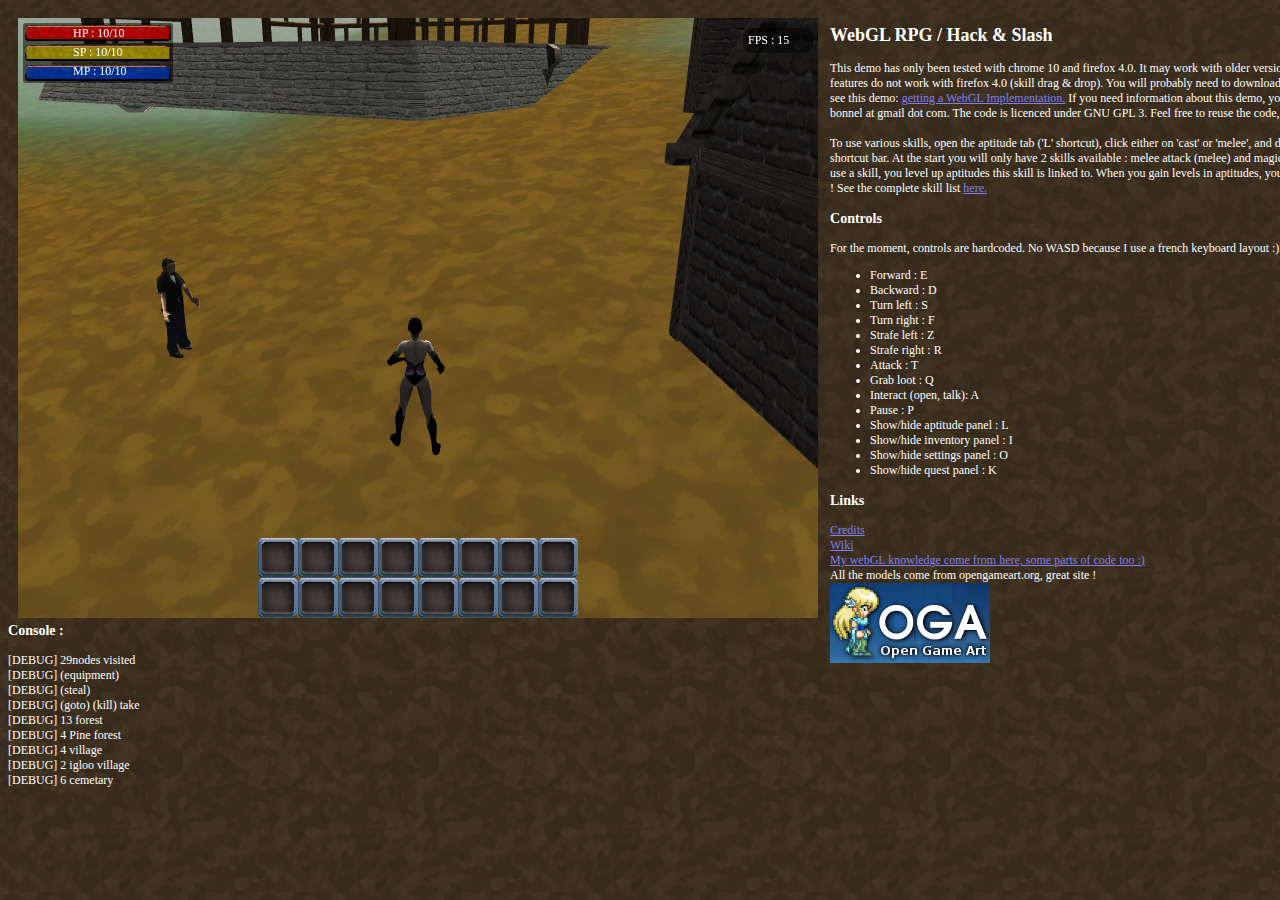
<file: index.html>
<html>
<head>  
	<meta http-equiv="content-type" content="text/html; charset=ISO-8859-1">
	<link type="text/css" rel="stylesheet" href="warpg.css" media="screen" /> 
	<script type="text/javascript" src="glMatrix-0.9.5.min.js"></script>
	<script type="text/javascript" src="jquery-1.5.1.min.js"></script>
	<script type="text/javascript" src="jquery-ui-1.8.10.custom.min.js"></script>
	<script type="text/javascript" src="warpg-dev.js"></script>
	<META HTTP-EQUIV="Keywords" CONTENT="WebGL, javascript, html5, canvas, rpg, 3D, model, GPL, free, hack, slash">
</head>

<script id="shader-anim-fs" type="x-shader/x-fragment">
#ifdef GL_ES
	precision highp float;
#endif

varying vec2 vTextureCoord;
varying vec3 vLightWeighting;

uniform bool uUseTextures;
uniform sampler2D uSampler;
const float LOG2 = 1.442695;
const float fogDensity = 0.007;

void main(void) {
	vec4 fragmentColor;
	if (uUseTextures) 
		fragmentColor = texture2D(uSampler, vec2(vTextureCoord.s, 1.0-vTextureCoord.t));
	else 
		fragmentColor = vec4(1.0, 1.0, 1.0, 1.0);
	float depth = gl_FragCoord.z / gl_FragCoord.w;
	float fogFactor = exp2( - fogDensity * fogDensity * depth * depth * LOG2 );
	fogFactor = 1.0 - clamp( fogFactor, 0.0, 1.0 );
	gl_FragColor = mix(  vec4(fragmentColor.rgb*vLightWeighting, fragmentColor.a), vec4( 0.5,0.5,0.5, 1.0 ), fogFactor );
}
</script>

<script id="shader-anim-vs" type="x-shader/x-vertex">
attribute vec3 aNormals;
attribute vec2 aTextureCoord;

attribute vec4 aWeightPosition1;//(x,y,z) is the position, w is the bone
attribute vec4 aWeightPosition2;//(x,y,z) is the position, w is the bone
attribute vec2 weightBlend; 

uniform vec4 jointOrient[70];//quaternions
uniform vec3 jointPos[70];


uniform mat4 uMVMatrix;
uniform mat4 uPMatrix;

uniform vec3 uAmbiantLight;
uniform vec3 uDirectionnalLight;

varying vec2 vTextureCoord;
varying vec3 vLightWeighting;


vec3 qrot( vec4 q, vec3 v ){ 
	return v + 2.0*cross(q.xyz, cross(q.xyz ,v) + q.w*v);
}

void main(void) {
	ivec2 bones = ivec2(aWeightPosition1.w,aWeightPosition2.w);
	vec3 pos = weightBlend.x*(qrot(jointOrient[bones.x],aWeightPosition1.xyz)+jointPos[bones.x]);
	if(weightBlend.y>0.0)
		pos = pos + weightBlend.y*(qrot(jointOrient[bones.y],aWeightPosition2.xyz)+jointPos[bones.y]);
	vTextureCoord = aTextureCoord;
	vec4 transformedNormal = uMVMatrix * vec4(aNormals, 0.0);
	vLightWeighting = uAmbiantLight+uDirectionnalLight*max(dot(transformedNormal.xyz, vec3(0.0,-1.0, 0.0)), 0.0);
	gl_Position = uPMatrix * uMVMatrix * vec4(pos, 1.0);
}
</script>

<script id="shader-terrain-fs" type="x-shader/x-fragment">
#ifdef GL_ES
	precision highp float;
#endif

varying vec3 vTextureCoord;
varying vec3 vLightWeighting;
varying vec3 norm;
varying float h;
uniform sampler2D uSampler;
uniform sampler2D uSampler2;
uniform sampler2D uSampler3;
uniform sampler2D uSampler4;
const float LOG2 = 1.442695;
const float fogDensity = 0.007;

void main(void) {
	float path = vTextureCoord.p;
	vec4 blen = vec4((1.0-abs(norm.z))*40.0,abs(norm.z),max(0.0,(h-90.0)/(10.0*(1.0+path))),path);
	blen = blen*blen;
	blen = vec4(blen.x/(blen.x+blen.y+blen.z+blen.w),blen.y/(blen.x+blen.y+blen.z+blen.w),blen.z/(blen.x+blen.y+blen.z+blen.w),blen.w/(blen.x+blen.y+blen.z+blen.w));
	vec4 fragmentColor = blen.y*texture2D(uSampler, vec2(vTextureCoord.s, vTextureCoord.t))+blen.x*texture2D(uSampler2, vec2(vTextureCoord.s, vTextureCoord.t))+blen.z*texture2D(uSampler3, vec2(vTextureCoord.s, vTextureCoord.t))+blen.w*texture2D(uSampler4, vec2(vTextureCoord.s, vTextureCoord.t));
	float depth = gl_FragCoord.z / gl_FragCoord.w;
	float fogFactor = exp2( - fogDensity * fogDensity * depth * depth * LOG2 );
	fogFactor = 1.0 - clamp( fogFactor, 0.0, 1.0 );
	gl_FragColor = mix(  vec4(fragmentColor.rgb*vLightWeighting, fragmentColor.a), vec4( 0.5,0.5,0.5, 1.0 ), fogFactor );
}
</script>

<script id="shader-terrain-vs" type="x-shader/x-vertex">
attribute vec3 aVertexPosition;
attribute vec3 aNormals;
attribute vec3 aTextureCoord;

uniform mat4 uMVMatrix;
uniform mat4 uPMatrix;

uniform vec3 uAmbiantLight;
uniform vec3 uDirectionnalLight;

varying vec3 vLightWeighting;
varying vec3 vTextureCoord;
varying vec3 norm;
varying float h;

void main(void) {
	norm = normalize(aNormals);
	vTextureCoord = aTextureCoord;
	h = aVertexPosition.z;
	vec4 transformedNormal = uMVMatrix * vec4(aNormals,  0.0);
	vLightWeighting = uAmbiantLight+uDirectionnalLight*max(dot(transformedNormal.xyz, vec3(0.0,-1.0, 0.0)), 0.0);
	gl_Position = uPMatrix * uMVMatrix * vec4(aVertexPosition, 1.0);
}
</script>

<script id="shader-static-fs" type="x-shader/x-fragment">
#ifdef GL_ES
	precision highp float;
#endif

varying vec2 vTextureCoord;
varying vec3 vLightWeighting;
uniform bool uUseTextures;
uniform sampler2D uSampler;
const float LOG2 = 1.442695;
const float fogDensity = 0.007;

void main(void) {
	vec4 fragmentColor;
	if (uUseTextures) 
		fragmentColor = texture2D(uSampler, vec2(vTextureCoord.s, vTextureCoord.t));
	else 
		fragmentColor = vec4(1.0, 1.0, 1.0, 1.0);
	if(fragmentColor.a==0.0)
		discard;
	float depth = gl_FragCoord.z / gl_FragCoord.w;
	float fogFactor = exp2( - fogDensity * fogDensity * depth * depth * LOG2 );
	fogFactor = 1.0 - clamp( fogFactor, 0.0, 1.0 );
	gl_FragColor = mix(  vec4(fragmentColor.rgb*vLightWeighting, fragmentColor.a), fragmentColor.a*vec4( 0.5,0.5,0.5, 1.0 ), fogFactor );
}
</script>

<script id="shader-static-vs" type="x-shader/x-vertex">
attribute vec3 aVertexPosition;
attribute vec3 aNormals;
attribute vec2 aTextureCoord;

uniform mat4 uMVMatrix;
uniform mat4 uPMatrix;

uniform vec3 uAmbiantLight;
uniform vec3 uDirectionnalLight;

varying vec3 vLightWeighting;
varying vec2 vTextureCoord;

void main(void) {
	vTextureCoord = aTextureCoord;
	vec4 transformedNormal = uMVMatrix * vec4(aNormals,  0.0);
	vLightWeighting = uAmbiantLight+uDirectionnalLight*max(dot(transformedNormal.xyz, vec3(0.0,-1.0, 0.0)), 0.0);
	gl_Position = uPMatrix * uMVMatrix * vec4(aVertexPosition, 1.0);
}
</script>

<script id="shader-health-fs" type="x-shader/x-fragment">
#ifdef GL_ES
	precision highp float;
#endif

varying vec2 vTextureCoord;
varying vec3 vLightWeighting;
uniform float lifePercent;
uniform sampler2D uSampler;
const float LOG2 = 1.442695;
const float fogDensity = 0.007;
varying vec2 coord;

void main(void) {
	vec4 fragmentColor;
	fragmentColor = texture2D(uSampler, vec2(vTextureCoord.s, vTextureCoord.t));
	float rad = coord.x*coord.x+coord.y*coord.y;
	if (fragmentColor.a<0.5 && rad<1.0)
		if (rad<lifePercent)
			fragmentColor = vec4(0.8,0.0,0.0,0.7);
		else
			fragmentColor = vec4(0.0,0.0,0.0,0.7);
	if(fragmentColor.a==0.0)
		discard;
	float depth = gl_FragCoord.z / gl_FragCoord.w;
	float fogFactor = exp2( - fogDensity * fogDensity * depth * depth * LOG2 );
	fogFactor = 1.0 - clamp( fogFactor, 0.0, 1.0 );
	gl_FragColor = mix(  vec4(fragmentColor.rgb*vLightWeighting, fragmentColor.a), fragmentColor.a*vec4( 0.5,0.5,0.5, 1.0 ), fogFactor );
}
</script>

<script id="shader-health-vs" type="x-shader/x-vertex">
attribute vec3 aVertexPosition;
attribute vec3 aNormals;
attribute vec2 aTextureCoord;

uniform mat4 uMVMatrix;
uniform mat4 uPMatrix;

uniform vec3 uAmbiantLight;
uniform vec3 uDirectionnalLight;

varying vec3 vLightWeighting;
varying vec2 vTextureCoord;
varying vec2 coord;

void main(void) {
	vTextureCoord = aTextureCoord;
	coord = vec2(aVertexPosition.x,aVertexPosition.y);
	vec4 transformedNormal = uMVMatrix * vec4(aNormals,  0.0);
	vLightWeighting = uAmbiantLight+uDirectionnalLight*max(dot(transformedNormal.xyz, vec3(0.0,-1.0, 0.0)), 0.0);
	gl_Position = uPMatrix * uMVMatrix * vec4(aVertexPosition, 1.0);
}
</script>

<script id="shader-particle-fs" type="x-shader/x-fragment">
#ifdef GL_ES
	precision highp float;
#endif

uniform sampler2D uSampler;
const float LOG2 = 1.442695;
const float fogDensity = 0.007;
varying float t;

void main(void) {
	vec4 fragmentColor = texture2D(uSampler, gl_PointCoord);
	float depth = gl_FragCoord.z / gl_FragCoord.w;
	float fogFactor = exp2( - fogDensity * fogDensity * depth * depth * LOG2 );
	fogFactor = 1.0 - clamp( fogFactor, 0.0, 1.0 );
	gl_FragColor = mix( (0.5-t/2.0)*fragmentColor*fragmentColor.a, fragmentColor.a*vec4( 0.5,0.5,0.5, 1.0 ), fogFactor );
}
</script>

<script id="shader-particle-vs" type="x-shader/x-vertex">
attribute vec3 aVertexPosition;
attribute vec3 aNormals;
attribute vec3 aTextureCoord; // x is offset, y is amplitude

uniform mat4 uMVMatrix;
uniform mat4 uPMatrix;

uniform float time;
varying float t;

void main(void) {
	t = time+aTextureCoord.x;
	if (t>1.0)
		t =t - 1.0;
	gl_Position = uPMatrix * uMVMatrix * vec4(aVertexPosition.x+t*aNormals.x*aTextureCoord.y,aVertexPosition.y+t*aNormals.y*aTextureCoord.y,aVertexPosition.z+t*aNormals.z*aTextureCoord.y, 1.0);
	gl_PointSize = aTextureCoord.z*100.0/gl_Position.z;
}
</script>

<body onload="webGLStart();">

<div id="canvas3D"><canvas id="3d viewer" style="border: none;" width="800" height="600"></canvas>
<div id="frameRate"></div>

<div id="status">
<img src='data/text/redBar.png' height=20 width=150 id='imHp'></img>
<img src='data/text/yellowBar.png' height=20 width=150 id='imSp'></img>
<img src='data/text/blueBar.png' height=20 width=150 id='imMp'></img>
<hp id="hp">HP : 10/10</hp>
<sp id="sp">SP : 10/10</sp>
<mp id="mp">MP : 10/10</mp>
</div>

<div id="shortcutTab">
<table id="shortcutTable">
<tr><td></td><td></td><td></td><td></td><td></td><td></td><td></td><td></td></tr>
<tr><td></td><td></td><td></td><td></td><td></td><td></td><td></td><td></td></tr>
</table>
</div>

<div id="skillTab" style="overflow-Y:auto;visibility:hidden;">
<table id="skillTable" style="overflow:hidden"></table>
<input type="button" value="close" onclick="closeTab('skillTab');">
</div>

<div id="questsTab" style="overflow-Y:auto;visibility:hidden;">
Quests
<table id="questsTable" style="overflow:hidden"></table>
<input type="button" value="close" onclick="closeTab('questsTab');">
</div>

<div id="vendorTab" style="overflow-Y:auto;visibility:hidden;">
Drag your items here to sell them.
<table id="vendorTable" style="overflow:hidden"></table>
<input type="button" value="close" onclick="closeTab('vendorTab');">
</div>

<div id="inventoryTab" style="visibility:hidden;">
<input type="button" value="close" onclick="closeTab('inventoryTab');">
<div id="gear">
<div id="leftgear">
<div></div>
<div></div>
<div></div>
<div></div>
<div></div>
<div></div>
</div>
<img src="data/text/fleur_lines.png"></img>
<div id="rightgear">
<div></div>
<div></div>
<div></div>
<div></div>
<div></div>
<div></div>
</div>
</div>
<table id="statsTable">
<tr><td></td><td>Damages</td><td>Resists</td></tr>
<tr><td>Slash</td><td id="slashDmg">0 - 0</td><td id="slashRes">0 %</td></tr>
<tr><td>Pierce</td><td id="pierceDmg">0 - 0</td><td id="pierceRes">0 %</td></tr>
<tr><td>Blunt</td><td id="bluntDmg">0 - 0</td><td id="bluntRes">0 %</td></tr>
<tr><td>Fire</td><td id="fireDmg">0 - 0</td><td id="fireRes">0 %</td></tr>
<tr><td>Air</td><td id="airDmg">0 - 0</td><td id="airRes">0 %</td></tr>
<tr><td>Water</td><td id="waterDmg">0 - 0</td><td id="waterRes">0 %</td></tr>
<tr><td>Earth</td><td id="earthDmg">0 - 0</td><td id="earthRes">0 %</td></tr>
</table>
<div id="inventoryTitle">Inventory</div><div id="gold">0 gold</div><div id="trash" style="width:32;height:32;background-image:url(data/icons/trash.png)"></div>
<table id="inventoryTable">
<tr><td></td><td></td><td></td><td></td><td></td><td></td><td></td><td></td><td></td><td></td><td></td><td></td></tr>
<tr><td></td><td></td><td></td><td></td><td></td><td></td><td></td><td></td><td></td><td></td><td></td><td></td></tr>
<tr><td></td><td></td><td></td><td></td><td></td><td></td><td></td><td></td><td></td><td></td><td></td><td></td></tr>
<tr><td></td><td></td><td></td><td></td><td></td><td></td><td></td><td></td><td></td><td></td><td></td><td></td></tr>
</table>
</div>

<div id="aptitudeTab" style="visibility:hidden;">
<table border=1>
<tr><td colspan=2>Current Level</td><td id="playerLevel">1</td><td colspan=2>XP needed to level up an aptitude </td><td id="playerLevelXP">10</td><tr>
<tr><td>Aptitude</td><td>Level</td><td>XP</td><td>Aptitude</td><td>Level</td><td>XP</td><tr>
<tr><td><input type="button" value="Constitution" onclick="aptitudeButton('constitution');"></td><td id="constitutionLVL">1</td><td id="constitutionXP">0</td><td><input type="button" value="Slash"  onclick="aptitudeButton('slash');"></td><td id="slashLVL">1</td><td id="slashXP">0</td><tr>
<tr><td><input type="button" value="Strength" onclick="aptitudeButton('strength');"></td><td id="strengthLVL">1</td><td id="strengthXP">0</td><td><input type="button" value="Pierce" onclick="aptitudeButton('pierce');"></td><td id="pierceLVL">1</td><td id="pierceXP">0</td><tr>
<tr><td><input type="button" value="Intelligence" onclick="aptitudeButton('intelligence');"></td><td id="intelligenceLVL">1</td><td id="intelligenceXP">0</td><td><input type="button" value="Blunt" onclick="aptitudeButton('blunt');"></td><td id="bluntLVL">1</td><td id="bluntXP">0</td><tr>
<tr><td><input type="button" value="Dexterity" onclick="aptitudeButton('dexterity');"></td><td id="dexterityLVL">1</td><td id="dexterityXP">0</td><td><input type="button" value="DoT" onclick="aptitudeButton('dot');"></td><td id="dotLVL">1</td><td id="dotXP">0</td><tr>
<tr><td><input type="button" value="Melee" onclick="aptitudeButton('melee');"></td><td id="meleeLVL">1</td><td id="meleeXP">0</td><td><input type="button" value="AoE" onclick="aptitudeButton('aoe');"></td><td id="aoeLVL">1</td><td id="aoeXP">0</td><tr>
<tr><td><input type="button" value="Ranged" onclick="aptitudeButton('ranged');"></td><td id="rangedLVL">1</td><td id="rangedXP">0</td><td><input type="button" value="Shield" onclick="aptitudeButton('shield');"></td><td id="shieldLVL">1</td><td id="shieldXP">0</td><tr>
<tr><td><input type="button" value="Cast" onclick="aptitudeButton('cast');"></td><td id="castLVL">1</td><td id="castXP">0</td><td><input type="button" value="Fire" onclick="aptitudeButton('fire');"></td><td id="fireLVL">1</td><td id="fireXP">0</td><tr>
<tr><td><input type="button" value="Run" onclick="aptitudeButton('run');"></td><td id="runLVL">1</td><td id="runXP">0</td><td><input type="button" value="Water" onclick="aptitudeButton('water');"></td><td id="waterLVL">1</td><td id="waterXP">0</td><tr>
<tr><td><input type="button" value="Block" onclick="aptitudeButton('block');"></td><td id="blockLVL">1</td><td id="blockXP">0</td><td><input type="button" value="Earth" onclick="aptitudeButton('earth');"></td><td id="earthLVL">1</td><td id="earthXP">0</td><tr>
<tr><td><input type="button" value="Enchant" onclick="aptitudeButton('enchant');"></td><td id="enchantLVL">1</td><td id="enchantXP">0</td><td><input type="button" value="Air" onclick="aptitudeButton('air');"></td><td id="airLVL">1</td><td id="airXP">0</td><tr>
<tr><td><input type="button" value="Hex" onclick="aptitudeButton('hex');"></td><td id="hexLVL">1</td><td id="hexXP">0</td><td><input type="button" value="Light" onclick="aptitudeButton('light');"></td><td id="lightLVL">1</td><td id="lightXP">0</td><tr>
<tr><td><input type="button" value="Traps" onclick="aptitudeButton('traps');"></td><td id="trapsLVL">1</td><td id="trapsXP">0</td><td><input type="button" value="Dark" onclick="aptitudeButton('dark');"></td><td id="darkLVL">1</td><td id="darkXP">0</td><tr>
<tr><td><input type="button" value="Stealth" onclick="aptitudeButton('stealth');"></td><td id="stealthLVL">1</td><td id="stealthXP">0</td><tr>
</table>
</div>

<div id="settingsTab" style="visibility:hidden;">
View Range :
<input id="viewDist" type="range"  min="100" max="400" value="150" step="10"/>
</div>

<div id="pauseTab" style="visibility:hidden;">
GAME PAUSED
</div>

</div>
<div id="rightTab">
<h2>WebGL RPG / Hack & Slash</h2>
This demo has only been tested with chrome 10 and firefox 4.0. It may work with older versions of chrome, and some features do not work with firefox 4.0 (skill drag & drop). You will probably need to download a beta of a recent browser to see this demo: <a href="http://khronos.org/webgl/wiki/Getting_a_WebGL_Implementation">getting a WebGL Implementation.</a> If you need information about this demo, you can contact me : nicolas dot bonnel at gmail dot com. The code is licenced under GNU GPL 3. Feel free to reuse the code, credits would be appreciated.<br>
<br>
To use various skills, open the aptitude tab ('L' shortcut), click either on 'cast' or 'melee', and drag & drop skills on the shortcut bar. At the start you will only have 2 skills available : melee attack (melee) and magic projectile (cast). When you use a skill, you level up aptitudes this skill is linked to. When you gain levels in aptitudes, you will have new skills available ! See the complete skill list <a href="https://github.com/nicolas-bonnel/WARPG/wiki/Skills">here.</a>
<br>

<h3>Controls</h3>
For the moment, controls are hardcoded. No WASD because I use a french keyboard layout :).
<ul>
<li>Forward : E</li>
<li>Backward : D</li>
<li>Turn left : S</li>
<li>Turn right : F</li>
<li>Strafe left : Z</li>
<li>Strafe right : R</li>
<li>Attack : T</li>
<li>Grab loot : Q</li>
<li>Interact (open, talk): A</li>
<li>Pause : P</li> 
<li>Show/hide aptitude panel : L</li>
<li>Show/hide inventory panel : I</li> 
<li>Show/hide settings panel : O</li> 
<li>Show/hide quest panel : K</li> 
</ul>

<h3>Links</h3>
<a href="https://github.com/nicolas-bonnel/WARPG/wiki/Credits">Credits</a><br>
<a href="https://github.com/nicolas-bonnel/WARPG/wiki/">Wiki</a><br>
<a href="http://learningwebgl.com/blog/">My webGL knowledge come from here, some parts of code too :)</a><br>
All the models come from opengameart.org, great site !<br>
<a href="http://opengameart.org/"><img src="data/oga.png"></img></a>

</div>

<h3>Console :</h3>
<div id="console"></div>

<!-- Piwik -->
<script type="text/javascript">
var pkBaseURL = (("https:" == document.location.protocol) ? "https://djity.net/piwik/" : "http://djity.net/piwik/");
document.write(unescape("%3Cscript src='" + pkBaseURL + "piwik.js' type='text/javascript'%3E%3C/script%3E"));
</script><script type="text/javascript">

try {
var piwikTracker = Piwik.getTracker(pkBaseURL + "piwik.php", 4);
piwikTracker.trackPageView();
piwikTracker.enableLinkTracking();
} catch( err ) {}

</script><noscript><p><img src="http://djity.net/piwik/piwik.php?idsite=4" style="border:0" alt="" /></p></noscript>
<!-- End Piwik Tracking Code -->

</body>
</html>
</file>
<file: warpg.css>
html, body{  
font-size:12px;
background-color: black;
color:white;
background-image:url('data/text/darkC.jpg');
}

a:link{
color:#8080F0;
} 

a:active{
color:#8080F0;
} 

a:hover {
color : #80F080;
}

a:visited {
color : #F08080;
}


#canvas3D{
position: relative;
top: 10px;
left: 10px;
width:800;
height:600;
}


#frameRate {  
display:block;
position: absolute;
top: 10px;
left: 725px;
width:60px;
z-index: 2;
color: white;
background-color: rgba(0,0,0,0.5);
border-radius: 10px;
padding: 5px;
} 

#shortcutTab{
display:block;
position: absolute;
top: 520px;
left: 240px;
width:320px;
height:80px;
} 

#shortcutTable{
border-width:0px;
border-spacing:0px;
margin-left:0px;
margin-right:0px;
}

#shortcutTable td{
padding:0px;
text-align:center;
background-image: url(data/text/skillSlot.png);
width:40px;
height:40px;
}

#shortcutTable td div{
position:relative;
left:4px;
}

#settingsTab{
display:block;
position: absolute;
top: 60px;
left: 180px;
width:250px;
background-color: rgba(0,0,0,0.5);
border-radius: 10px;
padding: 3px;
}

#questsTab{
display:block;
position: absolute;
top: 80px;
left: 100px;
width:300px;
background-color: rgba(0,0,0,0.5);
border-radius: 10px;
padding: 3px;
}

#inventoryTab{
display:block;
position: absolute;
top: 10px;
left: 150px;
width:485px;
height:450px;
background-color: rgba(0,0,0,0.5);
border-radius: 10px;
padding: 3px;
}

#vendorTab{
display:block;
position: absolute;
top:100px;
left:650px;
width:140px;
height:320px;
background-color: rgba(0,0,0,0.5);
border-radius: 10px;
padding: 3px;
}

#leftgear{
display:block;
position: absolute;
top: 3px;
left: 3px;
}

#leftgear div{
padding:0px;
margin-top:0px;
text-align:center;
background-image: url(data/text/skillSlot.png);
width:40px;
height:40px;
}

#leftgear div div{
position:relative;
left:4px;
top:4px;
}

#rightgear{
display:block;
position: absolute;
top: 3px;
left: 180px;
}

#rightgear div{
padding:0px;
margin-top:0px;
text-align:center;
background-image: url(data/text/skillSlot.png);
width:40px;
height:40px;
}

#rightgear div div{
position:relative;
left:4px;
top:4px;
}

#inventoryTab img{
display:block;
position: absolute;
top: 0px;
left: 45px;
}

#inventoryTab table{
border-width:0px;
border-spacing:0px;
margin-left:0px;
margin-right:0px;
}

#inventoryTab input{
display:block;
position: absolute;
top: -20px;
left: 0px;
}

#statsTable{
display:block;
position: absolute;
top: 5px;
left: 240px;
width:240px;
}

#inventoryTable{
display:block;
position: absolute;
top: 290px;
left: 3px;
}

#inventoryTable td{
padding:0px;
text-align:center;
background-image: url(data/text/skillSlot.png);
width:40px;
height:40px;
}

#inventoryTable td div{
position:relative;
left:4px;
}

#inventoryTitle{
position: absolute;
left: 20px;
top:255px;
font-size:24px;
color:#FFFFAA
}

#gold{
position: absolute;
left:160px;
top:260px;
font-size:20px;
color:#AAFFAA
}

#trash{
position: absolute;
left: 260px;
top:250px;
}

#skillTab{
display:block;
position: absolute;
top: 300px;
left: 10px;
width:200px;
height:260px;
background-color: rgba(0,0,0,0.5);
border-radius: 10px;
padding: 3px;
}

#skillTab td{
font-size:10px;
}

.description{
display:block;
position: absolute;
width:200px;
background-color: rgba(0,0,0,0.5);
border-radius: 3px;
padding: 3px;
}

#aptitudeTab{
display:block;
position: absolute;
top: 60px;
left: 520px;
width:250px;
background-color: rgba(0,0,0,0.5);
border-radius: 10px;
padding: 3px;
}

#aptitudeTab td{
font-size:10px;
padding: 1px;
text-align:center;
}

#aptitudeTab input{
font-size:10px;
padding: 0px;
background-color: rgba(0,0,0,0.0);
color: white;
border:none;
}

#pauseTab{
display:block;
position: absolute;
top: 250px;
left: 300px;
font-size:32px;
}

#rightTab{
display:block;
position: absolute;
top: 10px;
left: 830px;
width:600;
}

#status{
display:block;
position:absolute;
z-index: 2;
top: 5px;
left: 5px;
background-color: rgba(0,0,0,0.5);
border-radius: 3px;
padding: 0px;
background-image:url('data/text/emptyBar.png');
background-size:100%;
width:150;
height:60;
}

#status img{
display:block;
position:relative;
}

#status hp{
display:block;
position:relative;
top: -57px;
left: 50px;
}

#status sp{
display:block;
position:relative;
top: -53px;
left: 50px;
}

#status mp{
display:block;
position:relative;
top: -49px;
left: 50px;
}
</file>
